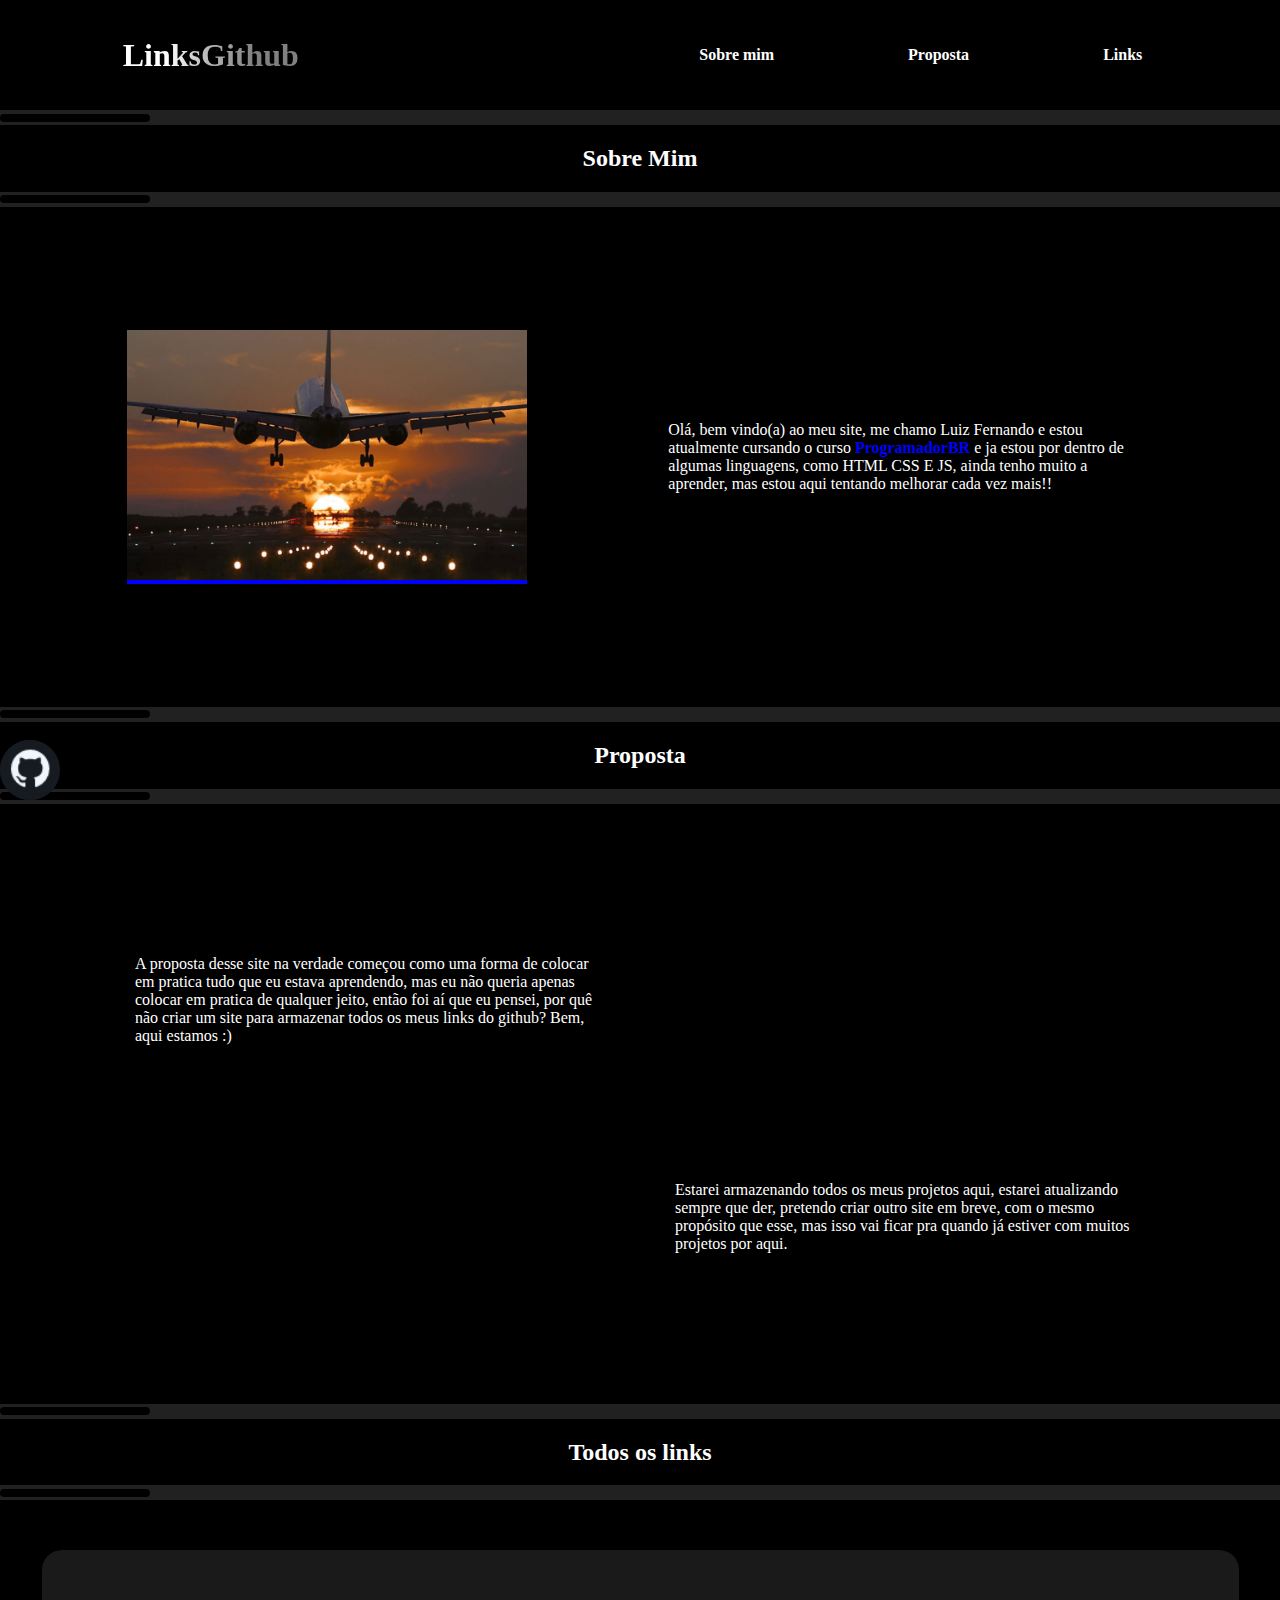
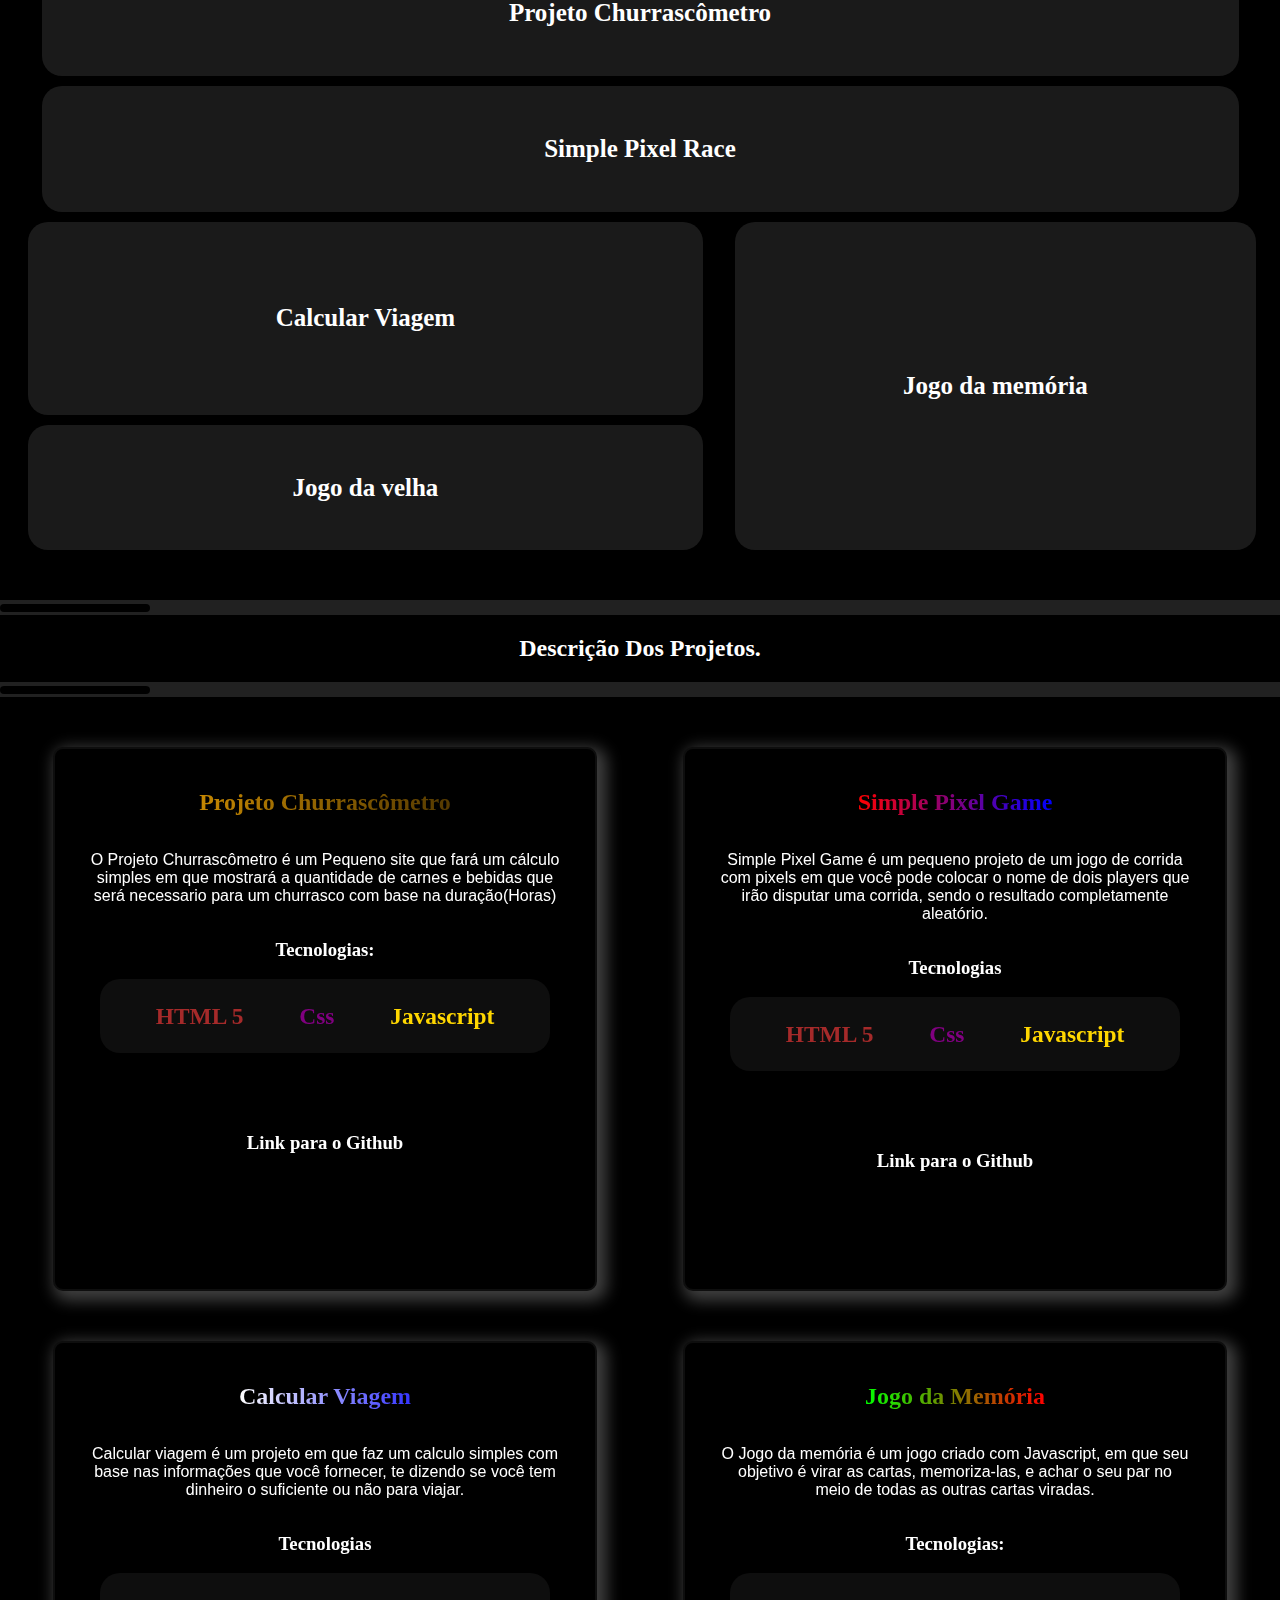
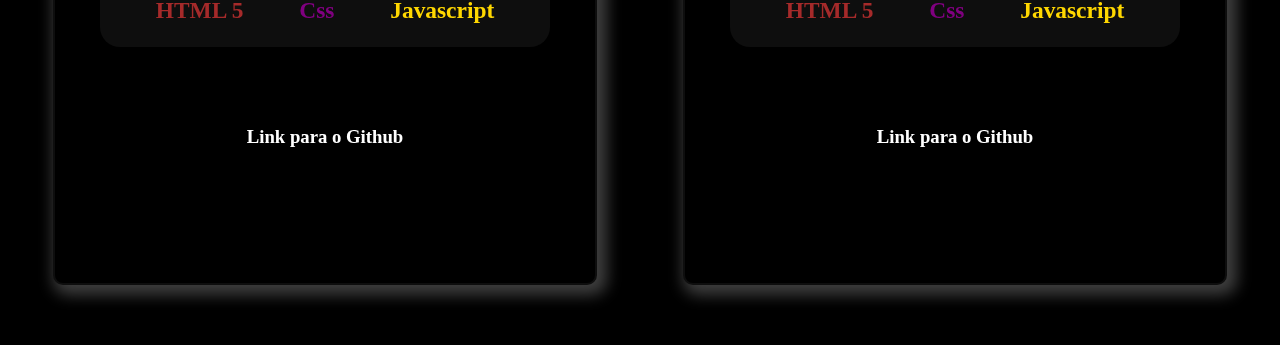
<file: index.html>
<!DOCTYPE html>
<html lang="en">

<head>
  <meta charset="UTF-8" />
  <meta http-equiv="X-UA-Compatible" content="IE=edge" />
  <meta name="viewport" content="width=device-width, initial-scale=1.0" />
  <link rel="stylesheet" href="style.css" />
  <link rel="icon" href="./Source/Screenshot_1.png" type="image/png" />
  <title>Meu site</title>
</head>

<body>
  <header>
    <h2 id="logo">LinksGithub</h2>
    <ul>
      <a href="#sobre">
        <li class="liLogo">Sobre mim</li>
      </a>
      <a href="#prop">
        <li class="liLogo">Proposta</li>
      </a>
      <a href="#Links">
        <li class="liLogo">Links</li>
      </a>
    </ul>
  </header>
  <a href="https://github.com/luizfernando022" target="_blank" rel="noreferrer noopener">
    <div id="ctt">
      <img id="i" src="./Source/Screenshot_1.png" alt="" width="60px" />
      <div id="git" style="width: 250px; position: absolute; margin-left: 50px">
        <p>Acesse meu perfil no github ツ</p>
      </div>
    </div>
  </a>

  <div class="linhabranca">
    <div class="animado"></div>
  </div>

  <div class="title">
    <h2>Sobre Mim</h2>
  </div>

  <div class="linhabranca">
    <div class="animadoReverse"></div>
  </div>

  <div class="div" id="sobre">
    <div id="fotominha">
      <img src="./Source/thumb-1920-509555.jpg" alt="FotoMinha" width="400px" id="img" />
    </div>
    <div id="p_sobremim">
      <p>
        Olá, bem vindo(a) ao meu site, me chamo Luiz Fernando e estou atualmente cursando o curso  <a style="color: blue;" href="https://programadorbr.com/" target="_blank" rel="noreferrer noopener">ProgramadorBR</a>
        e ja estou por dentro de algumas linguagens, como HTML CSS E JS, ainda tenho muito a aprender, mas estou aqui tentando melhorar cada vez mais!!
      </p>
    </div>
  </div>
  <div class="linhabranca">
    <div class="animado"></div>
  </div>
  <div class="title" id="prop">
    <h2>Proposta</h2>
  </div>
  <div class="linhabranca">
    <div class="animadoReverse"></div>
  </div>
  <div class="divv">
    
     <div id="prop2">
      <p class="pprop">
        A proposta desse site na verdade começou como uma forma 
        de colocar em pratica tudo que eu estava aprendendo, mas eu não 
        queria apenas colocar em pratica de qualquer jeito, então foi aí que eu 
        pensei, por quê não criar um site para armazenar todos os meus links do github?
        Bem, aqui estamos :)
      </p>
    </div> 
      <div id="prop1" >
      <p class="pprop">
        Estarei armazenando todos os meus projetos aqui, estarei
         atualizando sempre que der, pretendo criar outro site em breve,
        com o mesmo propósito que esse, mas isso vai ficar pra quando já estiver
        com muitos projetos por aqui. 
      </p>
    
    </div>
  </div>
  <div class="linhabranca">
    <div class="animado"></div>
  </div>
  <div class="title" id="Links">
    <h2>Todos os links</h2>
  </div>
  <div class="linhabranca">
    <div class="animadoReverse"></div>
  </div>
  <div id="links">
    <div id="d1" class="pp">
      <a class="ppp" href="https://luizfernando022.github.io/ProjetoChurrascometro/" target="_blank"
        rel="noreferrer noopener">
        <p class="churrasP">Projeto Churrascômetro</p>
      </a>
    </div>
    <div id="d2" class="pp">
      <a class="ppp" href="https://luizfernando022.github.io/Simple-Pixel-Game/" target="_blank"
        rel="noreferrer noopener">
        <p class="pixelP">Simple Pixel Race</p>
      </a>
    </div>
    <div id="d3" class="pp">
      <a class="ppp" href="https://luizfernando022.github.io/CalcularViagem/" target="+blank" rel="noreferrer noopener">
        <p class="pixelP">Calcular Viagem</p>
      </a>
    </div>
    <div id="d4" class="pp">
      <a class="ppp" href="https://luizfernando022.github.io/JogodaMemoria/" target="_blank" rel="noreferrer noopener">
        <p class="pixelP">Jogo da memória</p>
      </a>
    </div>
    <div id="d5" class="pp">
      <a class="ppp" href="https://luizfernando022.github.io/JogoDaVelha/" target="_blank" rel="noreferrer noopener">
        <p class="pixelP">Jogo da velha</p>
      </a>
    </div>
  </div>
  <div class="linhabranca">
    <div class="animado"></div>
  </div>
  <div class="title">
    <h2>Descrição Dos Projetos.</h2>
  </div>
  <div class="linhabranca">
    <div class="animadoReverse"></div>
  </div>
  <div id="teste">
    <div id="techs" class="rect">
      <h2 class="h2proj" style="
            background-image: linear-gradient(
              to right,
              rgba(233, 160, 2, 0.844),
              rgba(100, 68, 0, 0.844)
            );
            -webkit-background-clip: text;
            color: transparent;
            font-weight: bold;
          ">
        Projeto Churrascômetro
      </h2>
      <p style="
            font-family: 'Franklin Gothic Medium', 'Arial Narrow', Arial,
              sans-serif;
          " class="pproj">
        O Projeto Churrascômetro é um Pequeno site que fará um cálculo simples
        em que mostrará a quantidade de carnes e bebidas que será necessario
        para um churrasco com base na duração(Horas)
      </p>
      <h3 class="tecproj">Tecnologias:</h3>
      <div id="tec">
        <h3 style="color: brown">HTML 5</h3>
        <h3 style="color: purple">Css</h3>
        <h3 style="color: gold">Javascript</h3>
      </div>
      <a href="https://github.com/Luizfernando022/ProjetoChurrascometro" target="_blank" rel="noreferrer noopener"
        style="color: rgb(255, 255, 255)">
        <h3 class="tecproj">Link para o Github</h3>
      </a>
    </div>
    <div id="techs" class="rect">
      <h2 class="h2proj" style="
            background-image: linear-gradient(to right, red, blue);
            color: transparent;
            -webkit-background-clip: text;
            font-weight: bold;
          ">
        Simple Pixel Game
      </h2>
      <p style="
            font-family: 'Franklin Gothic Medium', 'Arial Narrow', Arial,
              sans-serif;
          " class="pproj">
        Simple Pixel Game é um pequeno projeto de um jogo de corrida com
        pixels em que você pode colocar o nome de dois players que irão
        disputar uma corrida, sendo o resultado completamente aleatório.
      </p>
      <h3 class="tecproj">Tecnologias</h3>
      <div id="tec">
        <h3 style="color: brown">HTML 5</h3>
        <h3 style="color: purple">Css</h3>
        <h3 style="color: gold">Javascript</h3>
      </div>
      <a href="https://github.com/Luizfernando022/Simple-Pixel-Game" target="_blank" rel="noreferrer noopener"
        style="color: rgb(255, 255, 255)">
        <h3 class="tecproj">Link para o Github</h3>
      </a>
    </div>
    <div id="techs" class="rect">
      <h2 class="h2proj" style="
            background-image: linear-gradient(to right, rgb(255, 255, 255),rgb(52, 52, 255));
            color: transparent;
            -webkit-background-clip: text;
            font-weight: bold;
          ">
        Calcular Viagem
      </h2>
      <p style="
            font-family: 'Franklin Gothic Medium', 'Arial Narrow', Arial,
              sans-serif;
          " class="pproj">
        Calcular viagem é um projeto em que faz um calculo simples com base nas informações que você fornecer, te dizendo se você tem dinheiro o suficiente ou não para viajar.
      </p>
      <h3 class="tecproj">Tecnologias</h3>
      <div id="tec">
        <h3 style="color: brown">HTML 5</h3>
        <h3 style="color: purple">Css</h3>
        <h3 style="color: gold">Javascript</h3>
      </div>
      <a href="https://github.com/Luizfernando022/CalcularViagem" target="_blank" rel="noreferrer noopener"
        style="color: rgb(255, 255, 255)">
        <h3 class="tecproj">Link para o Github</h3>
      </a>
    </div>
    <div id="techs" class="rect">
      <h2 class="h2proj" style="
            background-image: linear-gradient(
              to right,
              lime,
              red
            );
            -webkit-background-clip: text;
            color: transparent;
            font-weight: bold;
          ">
        Jogo da Memória
      </h2>
      <p style="
            font-family: 'Franklin Gothic Medium', 'Arial Narrow', Arial,
              sans-serif;
          " class="pproj">
        O Jogo da memória é um jogo criado com Javascript, em que seu objetivo é virar as cartas, memoriza-las, e achar o seu par no meio de todas as outras cartas viradas.
      </p>
      <h3 class="tecproj">Tecnologias:</h3>
      <div id="tec">
        <h3 style="color: brown">HTML 5</h3>
        <h3 style="color: purple">Css</h3>
        <h3 style="color: gold">Javascript</h3>
      </div>
      <a href="https://github.com/Luizfernando022/JogodaMemoria" target="_blank" rel="noreferrer noopener"
        style="color: rgb(255, 255, 255)">
        <h3 class="tecproj">Link para o Github</h3>
      </a>
    </div>
  </div>
</body>
<script src="vanilla-tilt.js"></script>
<script>
  VanillaTilt.init(document.querySelectorAll(".rect"),{max:10,speed:1200,glare:true,"max-glare":0.5});
</script>


</html>
</file>
<file: style.css>
body {
  padding: 0;
  margin: 0;
  overflow-x: hidden;
}

@keyframes animacao {
  from {
    margin-left: -300px;
  }
  to {
    margin-left: calc(100% + 150px);
  }
}

html {
  scroll-behavior: smooth;
}
:root {
  --gradiente: linear-gradient(
    to right,
    white,
    white,
    rgba(255, 255, 255, 0.7),
    rgba(255, 255, 255, 0.5),
    rgba(255, 255, 255, 0.5)
  );
  --gradienteLogo: linear-gradient(
    to right,
    rgba(255, 255, 255, 0.5),
    rgba(255, 255, 255, 0.5),
    rgba(255, 255, 255, 0.7),
    white,
    white
  );
}
header {
  width: 100%;
  height: 110px;
  /* padding-bottom: 30px; */
  display: flex;
  align-items: center;
  background-color: black;
  color: white;
  justify-content: space-around;
  /* border-bottom: 2px solid white; */
  flex-wrap: wrap;
  /* position: fixed; */
}
#ctt {
  width: 60px;
  height: 60px;
  background-color: RGB(22, 27, 33);
  position: fixed;
  margin-top: 70vh;
  border-radius: 60px;
  display: flex;
  color: white;
  align-items: center;
  overflow: hidden;
  transition-property: width, border-radius;
  transition-duration: 500ms;
  transition-timing-function: cubic-bezier(0, 0, 0, 0);
  z-index: 10;
}

#ctt:hover {
  width: 300px;
  border-radius: 0px 40px 40px 0px;
}

#i {
  margin-left: calc(60px - 61.5px);
}

#logo {
  color: transparent;
  background-image: var(--gradiente);
  -webkit-background-clip: text;
  font-weight: bold;
  font-size: 32px;
  transition-property: background-image transform;
  transition-duration: 1.5s;
}

#logo:hover {
  background-image: var(--gradienteLogo);
  transform: scale(1.1);
}

.div {
  width: 100%;
  height: 500px;
  background-color: black;
  display: flex;
  align-items: center;
  justify-content: center;
}
#prop2 {
  width: 500px;
  margin-left: 50px;
  padding: 20px;
}
#prop1 {
  width: 500px;
  align-self: flex-end;
  margin-right: 50px;
  padding: 20px;
}
.divv {
  height: 500px;
  width: calc(100% - 100px);
  background-color: black;
  display: flex;
  flex-direction: column;
  justify-content: space-evenly;
  color: white;
  padding: 50px;
}

#p_sobremim {
  color: rgb(255, 255, 255);
  width: 500px;
  /* margin-right: 390px; */
}
#sobre {
  display: flex;
  justify-content: space-evenly;
}

.liLogo {
  display: inline-block;
  margin-left: 100px;
  border-radius: 5px;
  padding: 15px;
  transition-property: background-color, padding, color, border-radius transform;
  transition-duration: 500ms;
  color: white;
}
.liLogo:hover {
  background-color: rgb(33, 33, 33);
  border-radius: 5px;
  transform: scale(1.1);
}
.rect {
  width: 500px;
  height: 500px;
  margin-bottom: 20px;
}
.title {
  background-color: rgb(0, 0, 0);
  width: 100%;
  display: flex;
  justify-content: center;
  color: white;
  font-size: 16px;
  /* border-bottom: 2px solid white; */
}

#p_proposta {
  width: 500px;
  color: white;
  display: flex;
  flex-direction: column;
  justify-content: flex-end;
  background-color: red;
}

a {
  color: black;
  font-weight: bold;
  text-decoration: none;
}

.pp {
  transition-property: transform box-shadow;
  transition-duration: 500ms;
}
.pp:hover {
  transform: scale(1.05);
  box-shadow: 1px 1px 30px 1px rgba(255, 255, 255, 0.44);
}

::-webkit-scrollbar {
  background-color: rgb(33, 33, 33);
  width: 10px;
}
::-webkit-scrollbar-thumb {
  background-color: black;
  border-radius: 10px;
  border: solid 2px rgba(255, 255, 255, 0.487);
}

p {
  padding: 0;
  margin: 0;
}
#teste {
  background-color: rgb(0, 0, 0);
  padding: 10px;
  display: flex;
  justify-items: center;
  align-items: center;
  flex-wrap: wrap;
  justify-content: space-around;
  padding-top: 50px;
}

#techs{
  display: flex;
  justify-content: center;
  align-content: flex-start;
  flex-wrap: wrap;
  flex-shrink: 0;
  color: white;
  padding: 20px;
  /* background-color: red; */
  border: solid 2px rgba(255, 255, 255, 0.055);
  border-radius: 10px;
  box-shadow: 5px 5px 15px 5px #3f3f3f;
  margin-bottom: 50px;
  text-align: center;
}

.tec {
  display: inline-block;
  border-radius: 5px;
  padding: 10px;
  list-style: none;
}
#tec {
  /* background-image: linear-gradient(to right, black,black,black,black,white);
   */
  background-color: rgba(255, 255, 255, 0.055);
  border-radius: 20px;
  width: 90%;
  display: flex;
  justify-content: space-evenly;
  font-size: 20px;
  align-items: center;
  margin-bottom: 60px;
}

p {
  padding: 15px;
}
.linhabranca {
  background: rgb(33, 33, 33);
  width: 100%;
  height: 15px;
  display: flex;
  align-items: center;
  overflow: hidden;
}

.animado {
  width: 150px;
  border-radius: 30px;
  height: 8px;
  background-color: black;
  animation-name: animacao;
  animation-duration: 6s;
  animation-iteration-count: infinite;
  animation-timing-function: cubic-bezier(0, 0, 0, 0);
  animation-direction: reverse;
}
.animadoReverse {
  width: 150px;
  border-radius: 30px;
  height: 8px;
  background-color: rgb(0, 0, 0);
  animation-name: animacao;
  animation-duration: 6s;
  animation-iteration-count: infinite;
  animation-timing-function: cubic-bezier(0, 0, 0, 0);
  animation-direction: normal;
}

#links {
  width: calc(100% - 20px);
  height: 600px;
  color: white;
  display: grid;
  /* justify-content: stretch; */
  /* align-content: stretch; */
  grid-template-areas:
    "d1 d1 d1 d1 d1"
    "d2 d2 d2 d2 d2"
    "d3 d3 d3 d4 d4"
    "d3 d3 d3 d4 d4"
    "d5 d5 d5 d4 d4";
  background-color: rgb(0, 0, 0);
  padding: 50px 10px 50px 10px;
  row-gap: 10px;
}
#d1,#d2,#d3,#d4,#d5{
  background-color: rgba(255, 255, 255, 0.1);
  border-radius: 20px;
  width: 95%;
  justify-self: center;
  display: flex;
  justify-content: center;
  align-items: center;
  text-align: center;
}
#d1 {
  grid-area: d1;
  
}
#d2 {
  grid-area: d2;

}
#d3 {
  grid-area: d3;
}
#d4 {
  grid-area: d4;
}
#d5 {
  grid-area: d5;
}

.ppp {
  transition-property: transform;
  transition-duration: 500ms;
  transition-timing-function: cubic-bezier(0, 0, 0, 0);
  font-size: 25px;
}
.ppp:hover {
  transform: scale(1.1);
}
#fotominha {
  background-color: blue;
}
.churrasP {
  color: white;
}
.pixelP {
  color: white;
}
@media screen and (max-width: 850px) {
  ul {
    display: none;
  }
  #ctt {
    display: none;
  }
  .tecc {
    display: block;
  }
  #sobre {
    flex-direction: column;
  }
}
@media screen and (max-width: 750px) {
  #prop1{
    width: 80%;
    margin-right: 0px;
  }
  #prop2{
    width: 80%;
    margin-left: 0px;
  }
}
@media screen and (max-width: 650px) {
  #sobre {
    display: flex;
    flex-direction: column;
    height: 800px;
    justify-content: space-around;
    align-items: center;
  }
  .title {
    font-size: 3vw;
  }
  #p_sobremim {
    margin-top: -100px;
    width: 90%;
  }
  .rect {
    width: calc(80% - 20px);
  }
  .pixelP {
    font-size: 4vw;
  }
}
@media screen and (max-width: 500px) {
  .divv {
    font-size: 4vw;
  }
  #tec {
    font-size: 4vw;
  }
}
@media screen and (max-width: 400px) {
  .churrasP {
    font-size: 20px;
  }
  .title {
    font-size: 4vw;
  }
  #links {
    display: flex;
    flex-direction: column;
    height: 600px;
    align-items: center;
    justify-content: space-around;
  }
  .tecproj {
    font-size: 4vw;
  }
  .churrasP {
    font-size: 7vw;
  }
  .pixelP {
    font-size: 7vw;
  }
  .h2proj {
    font-size: 6vw;
  }
  .pproj {
    font-size: 4vw;
  }
  .rect {
    height: 130vw;
  }
  #img{
    width: 100%;
  }
  #fotominha {
    width: calc(100% - 20px);
    /* margin-top: -20%; */
  }
}
@media screen and (max-width: 300px) {
 #prop1{
   width:100%;
   border-radius: 0px;
   padding: 0;
 }
 .divv{
   width: 100%;
   align-items: flex-end;
   padding: 0;
   height: 200vw;
 }
 #prop2{
  width:100%;
  border-radius: 0px;
  padding: 0;
 }

  }
@media screen and (max-width: 250px) {
  .title {
  }
  #p_sobremim {
    font-size: 6.5vw;
    margin-bottom: -50%;
  }
  #logo {
    font-size: 14vw;
  }
  #sobre {
    justify-content: space-evenly;
    height: 300vw;
    align-items: center;
  }
  #fotominha {
    width: calc(100% - 20px);
    margin-top: -50%;
  }
  #img {
    width: 100%;
  }
  .churrasP {
    font-size: 6vw;
  }
  .pixelP {
    font-size: 6.5vw;
  }
  .rect {
    height: 100%;
  }
}
</file>
